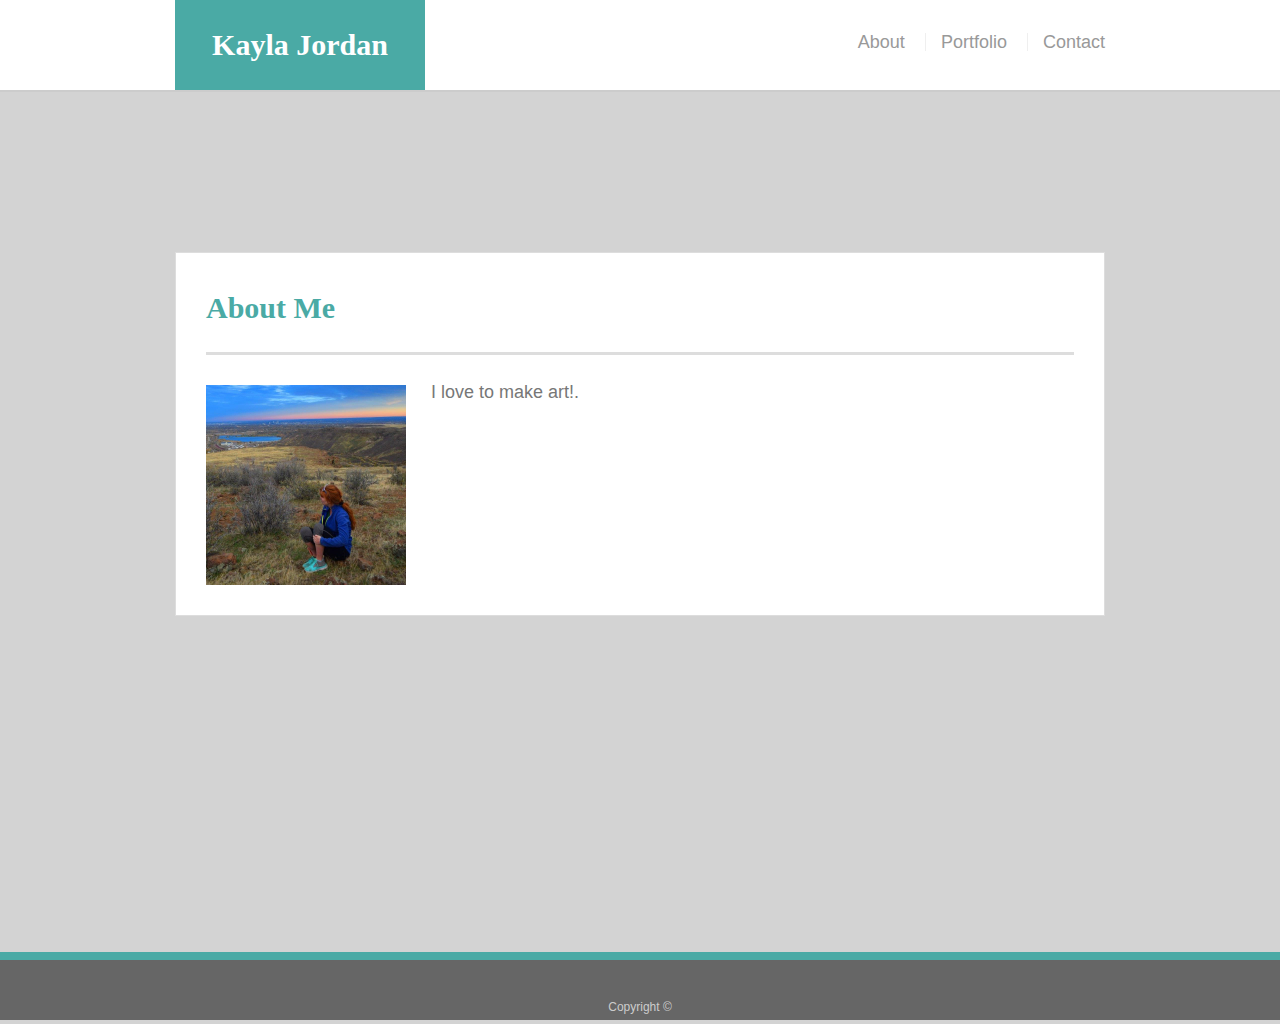
<file: index.html>
<!doctype html>
<html lang="en-us">

<head>
  <meta charset="UTF-8">
  <title>About | Kayla Jordan</title>
  <link rel="stylesheet" href="https://maxcdn.bootstrapcdn.com/bootstrap/4.0.0/css/bootstrap.min.css" integrity="sha384-Gn5384xqQ1aoWXA+058RXPxPg6fy4IWvTNh0E263XmFcJlSAwiGgFAW/dAiS6JXm" crossorigin="anonymous">
  <link rel="stylesheet" type="text/css" href="assets/responsive.css">
</head>

<body>

  <header id="masthead">
    <div class="container">
      <a href="index.html" id="logo"> Kayla Jordan</a>
      <nav>
        <a href="index.html">About</a>
        <a href="portfolioresponsive.html">Portfolio</a>
        <a href="contactresponsive.html">Contact</a>
      </nav>
    </div>
  </header>

  <div id="main-container" class="container">
    <section class="main-section">
      <h1>About Me</h1>

      <img src="assets/kayla.jpg" class="auth-image" alt="kayla">

      <p>I love to make art!.</p>



    </section>

  </div>

  <footer>
    <div class="container">
      Copyright &copy; 
    </div>
  </footer>
</body>

</html>
</file>
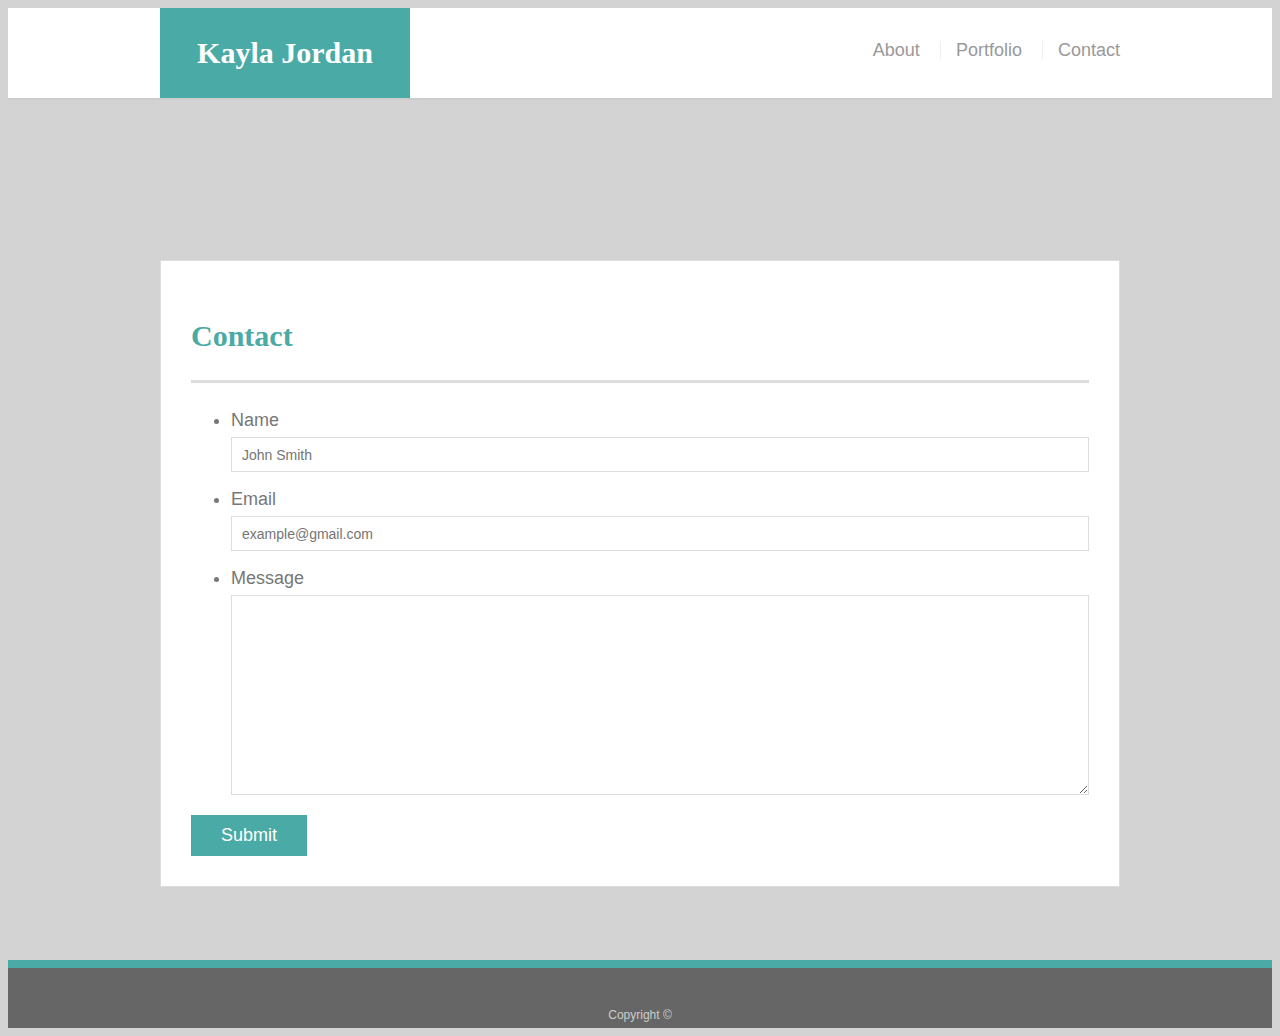
<file: contactresponsive.html>
<!doctype html>
<html lang="en-us">

<head>
  <meta charset="UTF-8">
  <title>Contact | Kayla Jordan</title>
  <link rel="stylesheet" type="text/css" href="assets/responsive.css">
</head>

<body>

  <header id="masthead">
    <div class="container">
      <a href="index.html" id="logo">Kayla Jordan</a>
      <nav>
        <a href="assets/responsive.css">About</a>
        <a href="portfolioresponsive.html">Portfolio</a>
        <a href="contactresponsive.html">Contact</a>
      </nav>
    </div>
  </header>

  <div id="main-container" class="container">
    <section class="main-section">
      <h1>Contact</h1>

      <form id="contact-form">
        <ul>
          <li>
            <label for="name">Name</label>
            <input type="text" id="name" name="name" placeholder="John Smith" required="required">
          </li>
          <li>
            <label for="email">Email</label>
            <input type="email" id="email" name="email" placeholder="example@gmail.com" required="required">
          </li>
          <li>
            <label for="message">Message</label>
            <textarea id="message" name="message" required="required"></textarea>
          </li>
        </ul>
        <input type="submit">
      </form>

    </section>

  </div>

  <footer>
    <div class="container">
      Copyright &copy; 
    </div>
  </footer>
</body>

</html>
</file>
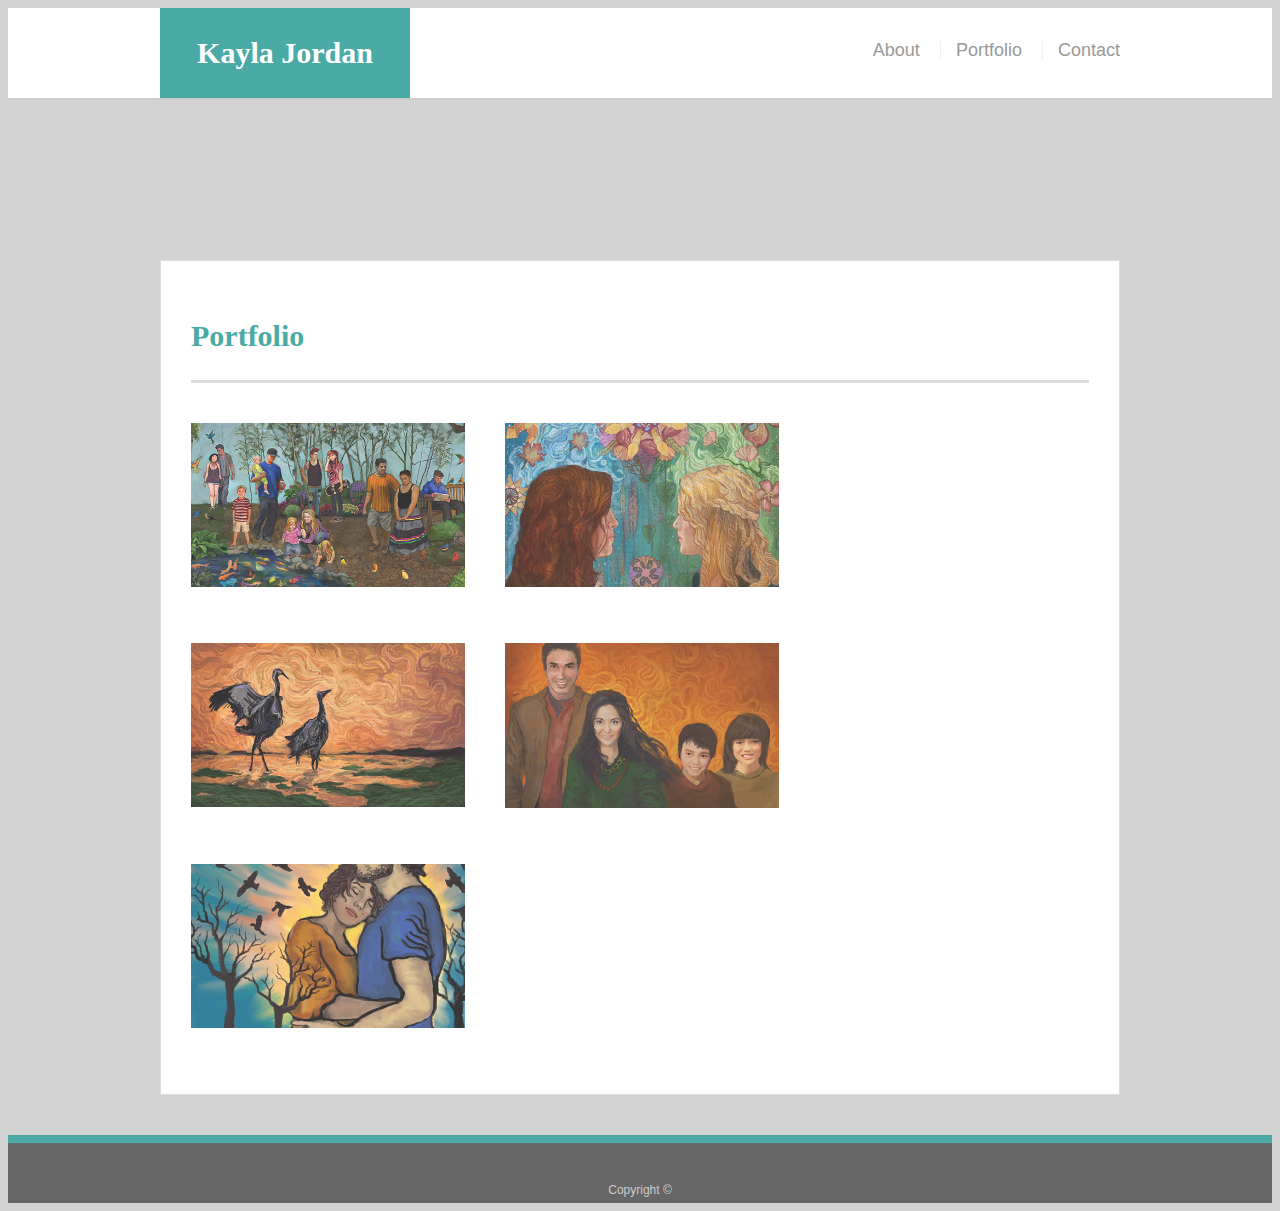
<file: portfolioresponsive.html>
<!doctype html>
<html lang="en-us">

<head>
  <meta charset="UTF-8">
  <title>Portfolio | Kayla Jordan</title>
  <link rel="stylesheet" type="text/css" href="assets/responsive.css">
</head>

<body>

  <header id="masthead">
    <div class="container">
        <a href="index.html" id="logo">Kayla Jordan</a>
      <nav>
        <a href="index.html">About</a>
        <a href="portfolioresponsive.html">Portfolio</a>
        <a href="contactresponsive.html">Contact</a>
      </nav>
    </div>
  </header>

  <div id="main-container" class="container">
    <section class="main-section">
      <h1>Portfolio</h1>

      <div class="work">
        <img src="assets/d1.jpg" alt="painting">
        
       
      </div>
      <div class="work">
        <img src="assets/d2.jpg" alt="painting">


      </div>
      <div class="work">
        <img src="assets/d3.jpg" alt="painting">


      </div>
      <div class="work">
        <img src="assets/d4.jpg" alt="painting">

    
      </div>
      <div class="work">
        <img src="assets/d5.jpg" alt="painting">

      </div>

    </section>

  </div>

  <footer>
    <div class="container">
      Copyright &copy; 
    </div>
  </footer>
</body>

</html>
</file>
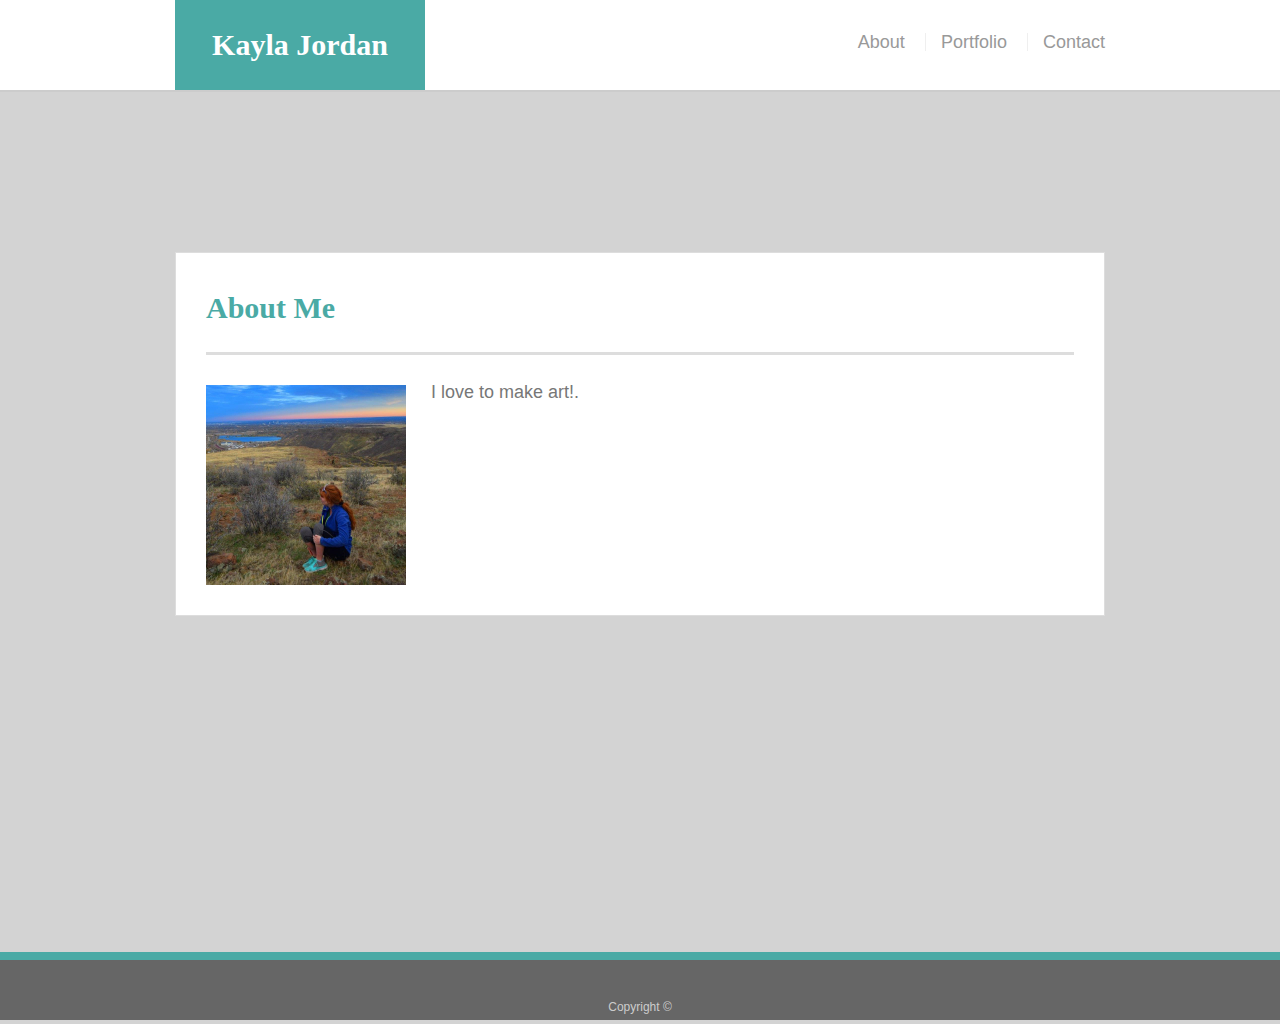
<file: responsive.html>
<!doctype html>
<html lang="en-us">

<head>
  <meta charset="UTF-8">
  <title>About | Kayla Jordan</title>
  <link rel="stylesheet" href="https://maxcdn.bootstrapcdn.com/bootstrap/4.0.0/css/bootstrap.min.css" integrity="sha384-Gn5384xqQ1aoWXA+058RXPxPg6fy4IWvTNh0E263XmFcJlSAwiGgFAW/dAiS6JXm" crossorigin="anonymous">
  <link rel="stylesheet" type="text/css" href="assets/responsive.css">
</head>

<body>

  <header id="masthead">
    <div class="container">
      <a href="index.html" id="logo">Kayla Jordan</a>
      <nav>
        <a href="index.html">About</a>
        <a href="portfolioresponsive.html">Portfolio</a>
        <a href="contactresponsive.html">Contact</a>
      </nav>
    </div>
  </header>

  <div id="main-container" class="container">
    <section class="main-section">
      <h1>About Me</h1>

      <img src="kayla.jpg" class="auth-image" alt="kayla">

      <p>I love to make art!.</p>



    </section>

  </div>

  <footer>
    <div class="container">
      Copyright &copy; 
    </div>
  </footer>
</body>

</html>
</file>
<file: assets/responsive.css>
body {
  font-family: Arial, "Helvetica Neue", Helvetica, sans-serif;
  font-size: 18px;
  line-height: 34px;
  color: #777;
  background: lightgray;
}

* {
  box-sizing: border-box;
}

/* general */

.container {
  width: 100%;
  max-width: 960px;
  margin: 0 auto;
  clear: both;
}

h1,
h2,
h3,
p {
  margin-bottom: 20px;
}

p:last-child {
  margin-bottom: 0;
}

h1,
h2,
h3 {
  font-family: Georgia, Times, "Times New Roman", serif;
  font-weight: 700;
  color: #4aaaa5;
}

h1 {
  padding-bottom: 20px;
  font-size: 30px;
  line-height: 49px;
  border-bottom: 3px solid #ddd;
}

h2,
h3 {
  font-size: 22px;
}

/* header */

#masthead {
  
  z-index: 99;
  width: 100%;
  margin: 0 0 30px;
  overflow: auto;
  color:#fff;
  background: #fff;
  border-bottom: 2px solid #ccc;
}

#logo {
  float: left;
  width: 250px;
  height: 90px;
  font-family: Georgia, Times, "Times New Roman", serif;
  font-size: 30px;
  font-weight: 700;
  line-height: 90px;
  color: #fff;
  text-align: center;
  text-decoration: none;
  background: #4aaaa5;
}

nav {
  float: right;
  margin-top: 25px;
}

nav a {
  display: inline-block;
  padding-left: 15px;
  margin-left: 15px;
  line-height: 18px;
  color: #999;
  text-decoration: none;
  border-left: 1px solid #efefef;
}

nav a:first-child {
  border-left: 0 none;
}

/* footer */

footer {
  padding: 30px 0;
  clear: both;
  font-size: 12px;
  color: #fff;
  color: #ccc;
  text-align: center;
  background: #666;
  border-top: 8px solid #4aaaa5;
  height: 50px;
}

h3, h2 {
  padding-bottom: 20px;
  margin-bottom: 15px;
  line-height: 22px;
  border-bottom: 2px solid #eee;
}

/* main */

#main-container {
  padding-top: 130px;
  min-height: calc(100vh - 70px);

}

.main-section {
  float: left;
  width: 100%;
  max-width: 960px;
  padding: 30px;
  margin: 0 0 40px;
  background: #fff;
  border: 1px solid #ddd;
}

/* portfolio page */

.work {
  position: relative;
  float: left;
  width: 274px;
  margin: 20px 0 25px;
  overflow: auto;
}

.work:nth-child(even) {
  margin-right: 40px;
}

.work img {
  width: 100%;
  border: 0 none;
  opacity: 0.8;
}

.work h3 {
  position: absolute;
  bottom: 20px;
  width: 100%;
  padding: 15px;
  margin-bottom: 0;
  font-weight: 300;
  line-height: 30px;
  color: #fff;
  text-align: center;
  background: #4aaaa5;
  border-bottom: 0;
}

.auth-image {
  float: left;
  width: 200px;
  height: auto;
  margin-top: 10px;
  margin-right: 25px;
}

/* contact page */

#contact-form ul {
  margin-bottom: 20px;
}

#contact-form li {
  margin-bottom: 10px;
}

label,
input[type=text],
input[type=email],
textarea {
  display: block;
  width: 100%;
}

input[type=text],
input[type=email],
textarea {
  height: 35px;
  padding: 0 10px;
  font-size: 14px;
  border: 1px solid #ddd;
}

textarea {
  height: 200px;
}

input[type=submit] {
  padding: 10px 30px;
  font-size: 18px;
  color: #fff;
  cursor: pointer;
  background: #4aaaa5;
  border: 0 none;
}

/*Extra small devices (portrait phones, less than 576px)*/
@media (max-width: 640px) { 
  #masthead { 
  position: fixed;
  }
  nav a {
    color: black;
  }
 }

/* Small devices (landscape phones, less than 768px)*/
@media (max-width: 767.98px) { 
  #masthead { 
    position: fixed;
  } 
  nav {
    background: #4aaaa5
  }
  nav a {
    color: black;
  }
}

/* Medium devices (tablets, less than 992px)*/
/*@media (max-width: 980px) { }*/
</file>
